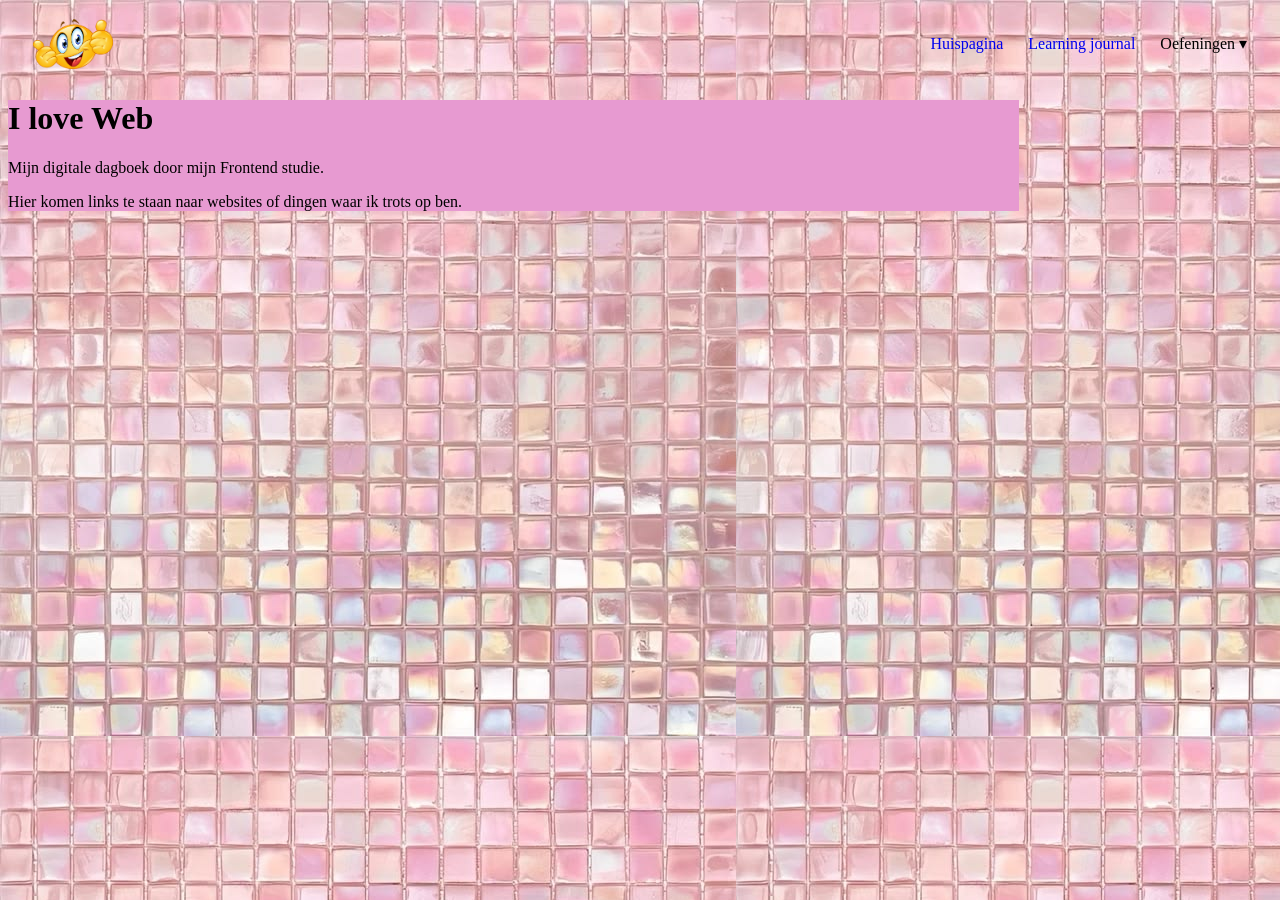
<file: index.html>
<!DOCTYPE html>
<html>
    <head>
    <title>van LOWUS</title>
    <link rel="stylesheet" href="styles/index.css">
</head>

<body>
    <header>
        <a href="index.html" class="logo">
            <img src="52084-smiley.png" alt="Bedrijfslogo">
        </a>

        <nav>
    <ul class="navigatiemenu">
        <li><a href="#">Huispagina</a></li>
        <li><a href="index2.html">Learning journal</a></li>
        <li class="dropdown">
            <span>Oefeningen ▾</span>
            <ul class="submenu">
                <li><a href="custom-properties.html">custom properties</a></li>
                <li><a href="leesbare-teksten.html">leesbare teksten</a></li>
                <li><a href="ux.html">ux van html</a></li>
                <li><a href="font.html">font.html</a></li>
                <li><a href="inputs.html">inputs</a></li>
            </ul>
        </li>
    </ul>
</nav>

    </header>

    <main>
    <div class="tekstje">
        <h1>I love Web</h1>
        <p>Mijn digitale dagboek door mijn Frontend studie.</p>

        <p>Hier komen links te staan naar websites of dingen waar ik trots op ben.</p>
    </div>
    </main>
    
</body>
</html>
</file>
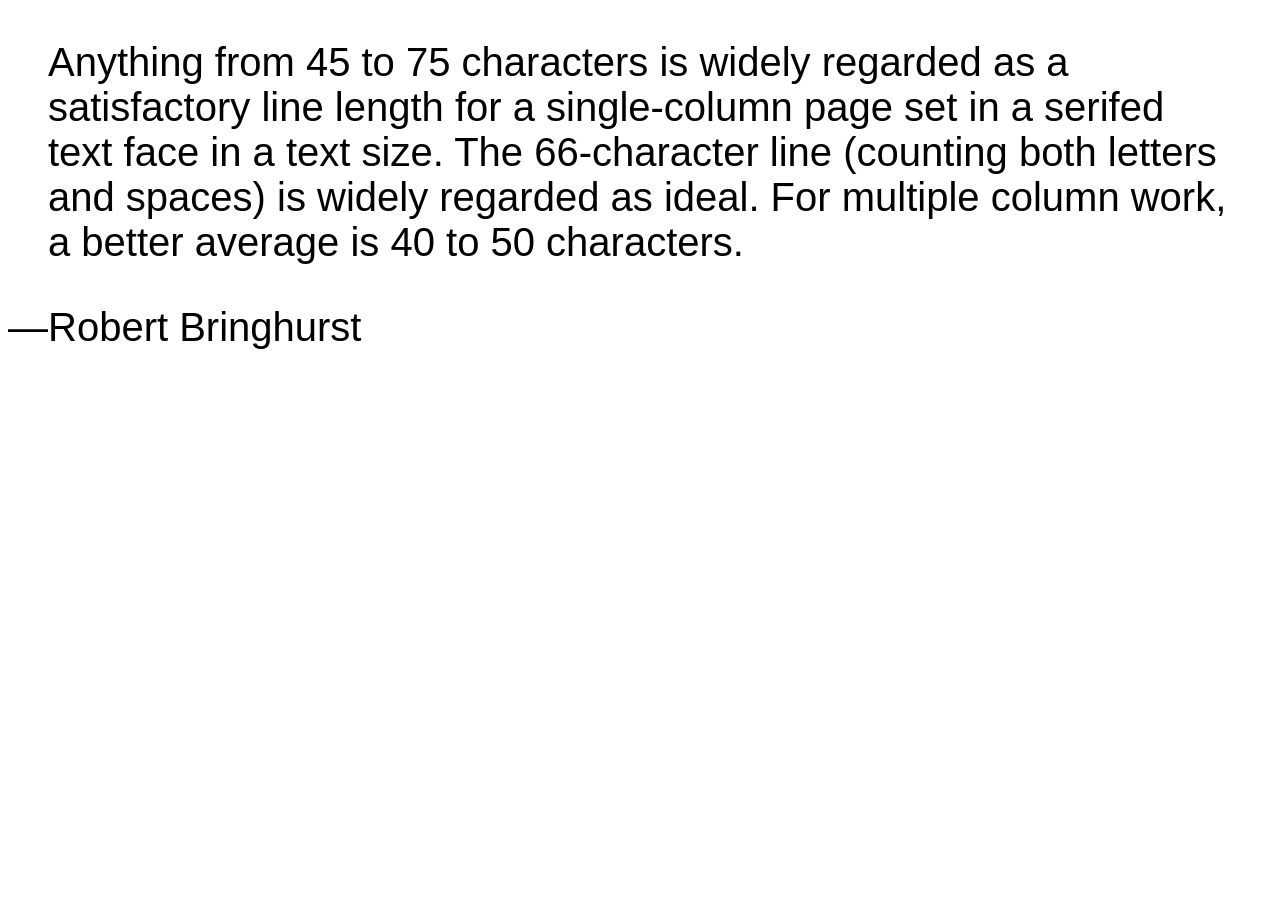
<file: font.html>
<!DOCTYPE html>
<html>
    <head>
    <title>van LOWUS</title>
    <link rel="stylesheet" href="styles/font.css">
</head>

<body>
    
<section>
  <blockquote cite="http://webtypography.net/2.1.2">
    <p>Anything from 45 to 75 characters is widely regarded as a satisfactory line length for a single-column page set in a serifed text face in a text size. The 66-character line (counting both letters and spaces) is widely regarded as ideal. For multiple column work, a better average is 40 to 50 characters.</p>
  </blockquote>
  <p>—Robert Bringhurst</p>
</section>

</body>
</html>
</file>
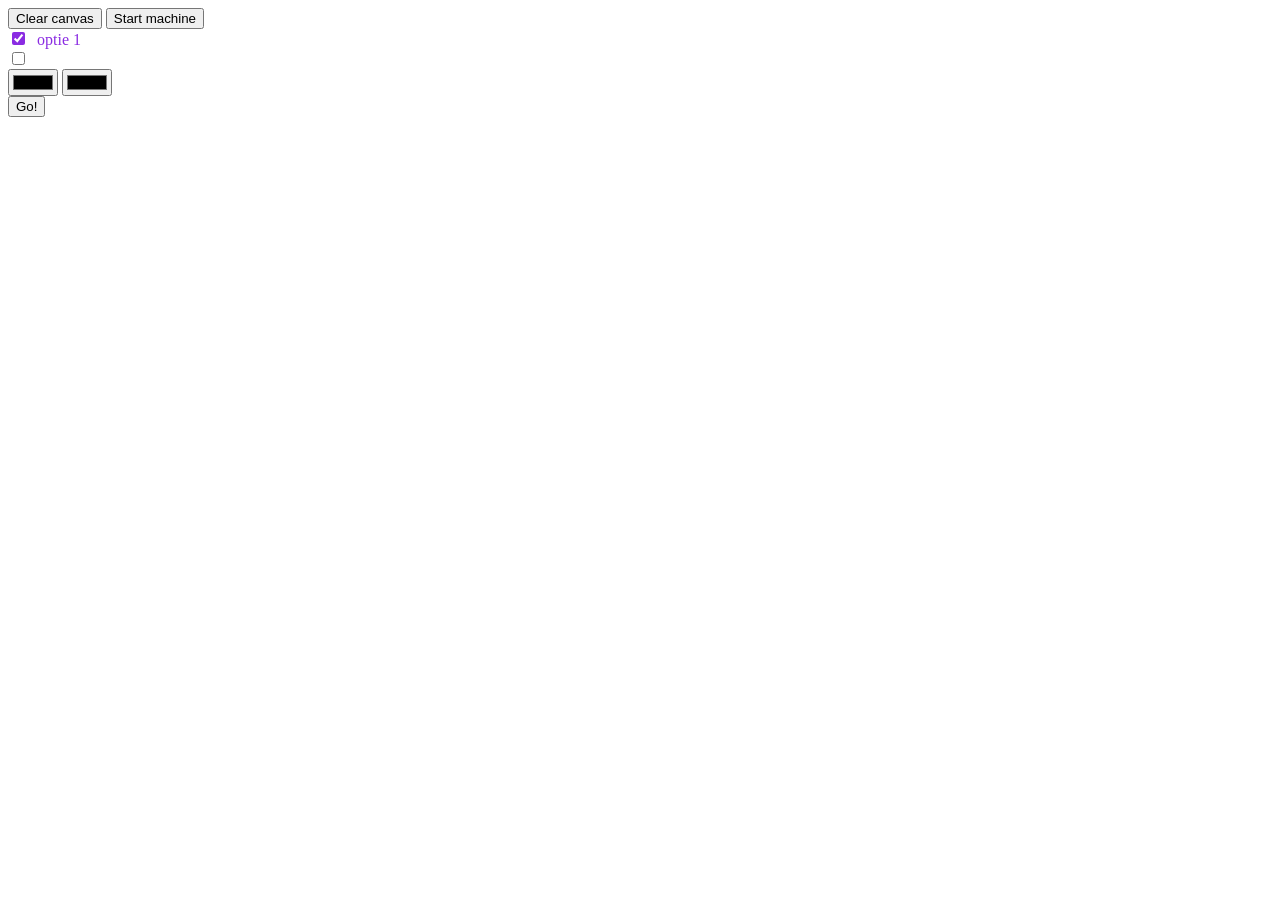
<file: inputs.html>
<!DOCTYPE html>
<html lang="en">
<head>
    <link rel="stylesheet" href="inputs.css">
    <meta charset="UTF-8">
    <meta name="viewport" content="width=device-width, initial-scale=1.0">
    <title>inputs</title>
</head>

<body>
    <form action="/">
        <input type="button" value="Clear canvas" />
        <input type="button" value="Start machine" />
    
        <div>
            <input type="checkbox" class="checkbox1" id="optie1" name="optie 1" checked />
            <label for="optie1">optie 1</label>
        </div>

        <div>
            <input type="checkbox" switch/>
        </div>

        <div>
            <input type="color" />
            <input type="color" />
        </div>

        <input type="submit" value="Go!">
    </form>
</body>
</html>
</file>
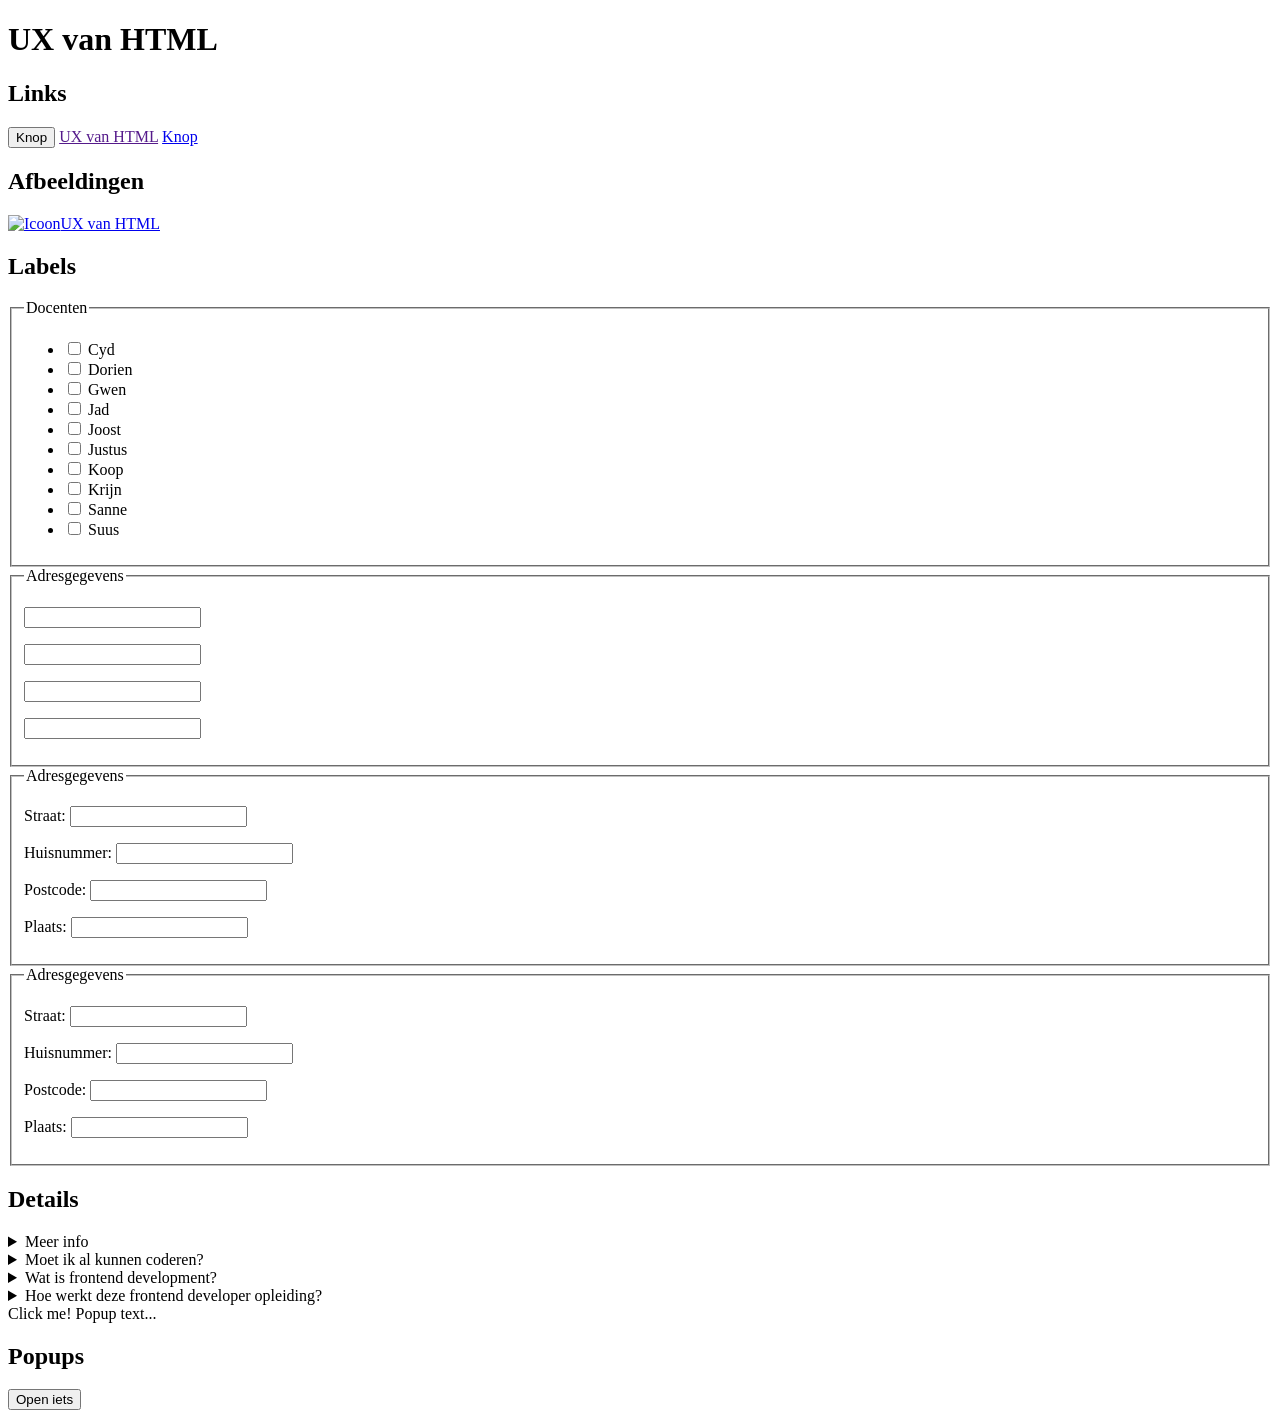
<file: ux.html>
<!DOCTYPE html>
<html lang="nl">
<head>
    <meta charset="UTF-8">
    <meta name="viewport" content="width=device-width, initial-scale=1.0">
    <title>Document</title>
</head>
<body>
    <h1>UX van HTML</h1>
    <h2 id="links">Links</h2>
    
    <button>Knop</button>   
    <a href target="_blank"="ux.html">UX van HTML</a>
    <a href="index2.html"></a>
    
<a href="#links">Knop</a>

<h2 id="afbeeldingen">Afbeeldingen</h2>
<a href="ux.html"><img alt="Icoon">UX van HTML</a>

<h2 id="labels">Labels</h2>
<fieldset>
  <legend>Docenten</legend>
  <ul>
    <li><label><input type="checkbox"> Cyd</label></li>
    <li><label><input type="checkbox"> Dorien</label></li>
    <li><label><input type="checkbox"> Gwen</label></li>
    <li><label><input type="checkbox"> Jad</label></li>
    <li><label><input type="checkbox"> Joost</label></li>
    <li><label><input type="checkbox"> Justus</label></li>
    <li><label><input type="checkbox"> Koop</label></li>
    <li><label><input type="checkbox"> Krijn</label></li>
    <li><label><input type="checkbox"> Sanne</label></li>
    <li><label><input type="checkbox"> Suus</label></li>
  </ul>
</fieldset>

<fieldset>
  <legend>Adresgegevens</legend>
  <p><input type="text"></p>
  <p><input type="text"></p>
  <p><input type="text"></p>
  <p><input type="text"></p>
</fieldset>

<fieldset>
  <legend>Adresgegevens</legend>
  <p>Straat: <input type="text"></p>
  <p>Huisnummer: <input type="text"></p>
  <p>Postcode: <input type="text"></p>
  <p>Plaats: <input type="text"></p>
</fieldset>

<fieldset>
  <legend>Adresgegevens</legend>
  <p><label>Straat: <input type="text"></label></p>
  <p><label>Huisnummer: <input type="text"></label></p>
  <p><label>Postcode: <input type="text"></label></p>
  <p><label>Plaats: <input type="text"></label></p>
</fieldset>

<h2 id="details">Details</h2>
<details>
  <summary>Meer info</summary>
  <p>Deze informatie krijg je pas later te zien.</p>
  <p>Kan handig zijn.</p>
</details>

<details name="faq">
  <summary>Moet ik al kunnen coderen?</summary>
  <p>Nee, je hebt helemaal geen voorkennis nodig om te beginnen aan deze opleiding, we kunnen je alles leren! Als je wel al voorkennis hebt, is dat alleen maar goed, dan kunnen we je helpen je skills te verbeteren en te verdiepen in de stof.</p>
</details>
<details name="faq">
  <summary>Wat is frontend development?</summary>
  <p>Een frontend developer ontwerpt en bouwt websites in HTML, CSS en JavaScript. Deze frontend talen leer je bij ons, je hebt dus geen voorkennis nodig.</p>
</details>
<details name="faq">
  <summary>Hoe werkt deze frontend developer opleiding?</summary>
  <p>Je richt je tijdens deze tweejarige studie op webdesign, visual interface design en frontend development. Vanaf het begin van de opleiding werk je aan actuele opdrachten van échte opdrachtgevers, en leer je samenwerken in multidisciplinaire teams.</p>
</details>

<div class="popup" onclick="myFunction()">Click me!
  <span class="popuptext" id="myPopup">Popup text...</span>
</div>

<h2 id="popups">Popups</h2>
<button popovertarget="popup">Open iets</button>

<dialog popover id="popup">
  <p>Dit staat in een popup/overlay/popover.</p>
  <p>Leuk he.</p>
  <button popovertarget="popup" popovertargetaction="hide">Sluit dit ding weer</button>
</dialog>

</body>
</html>
</file>
<file: styles/index.css>
body {
    background-image: url(Achtergrond-roze-tegels.jpg);

}

header {
    display: flex;
    justify-content: space-between;
    align-items: center;
    padding: 10px 25px;
    background-color: rgba(255, 182, 193,); opacity: 50px;
}

.submenu {
    display: none;
    position: absolute;
    right: 0;
    background-color: #ffffff;
    list-style: none;
    margin: 0;
    padding: 10px 0;
    min-width: 180px;
    border-radius: 6px;
    box-shadow: 0 4px 12px rgba(0, 0, 0, 0.15);
    z-index: 100;
    text-align: right;
}

.dropdown:hover .submenu {
    display: block;
    padding: 10px;

}

.submenu li a {
color: rgb(231, 154, 209);
}

nav ul {
    display: flex;
    align-items: center;
    gap: 25px;
    list-style: none;
}

.dropdown {
    position: relative;
    cursor: pointer;
}

.logo img {
    display: flex;
    height: 50px; 
    display: block;
}

a{
text-decoration: none;
}

.tekstje {
    background-color: rgb(231, 154, 209);
    width: 80%;
}
</file>
<file: styles/font.css>
p {
font-size: 5ch;
font-family: Impact, Haettenschweiler, 'Arial Narrow Bold', sans-serif;
}
</file>
<file: inputs.css>
.checkbox1 {
    padding: 10px;
    accent-color: blueviolet;
    &+label {
        color: blueviolet;
        padding: 5px;
    }
}
</file>
